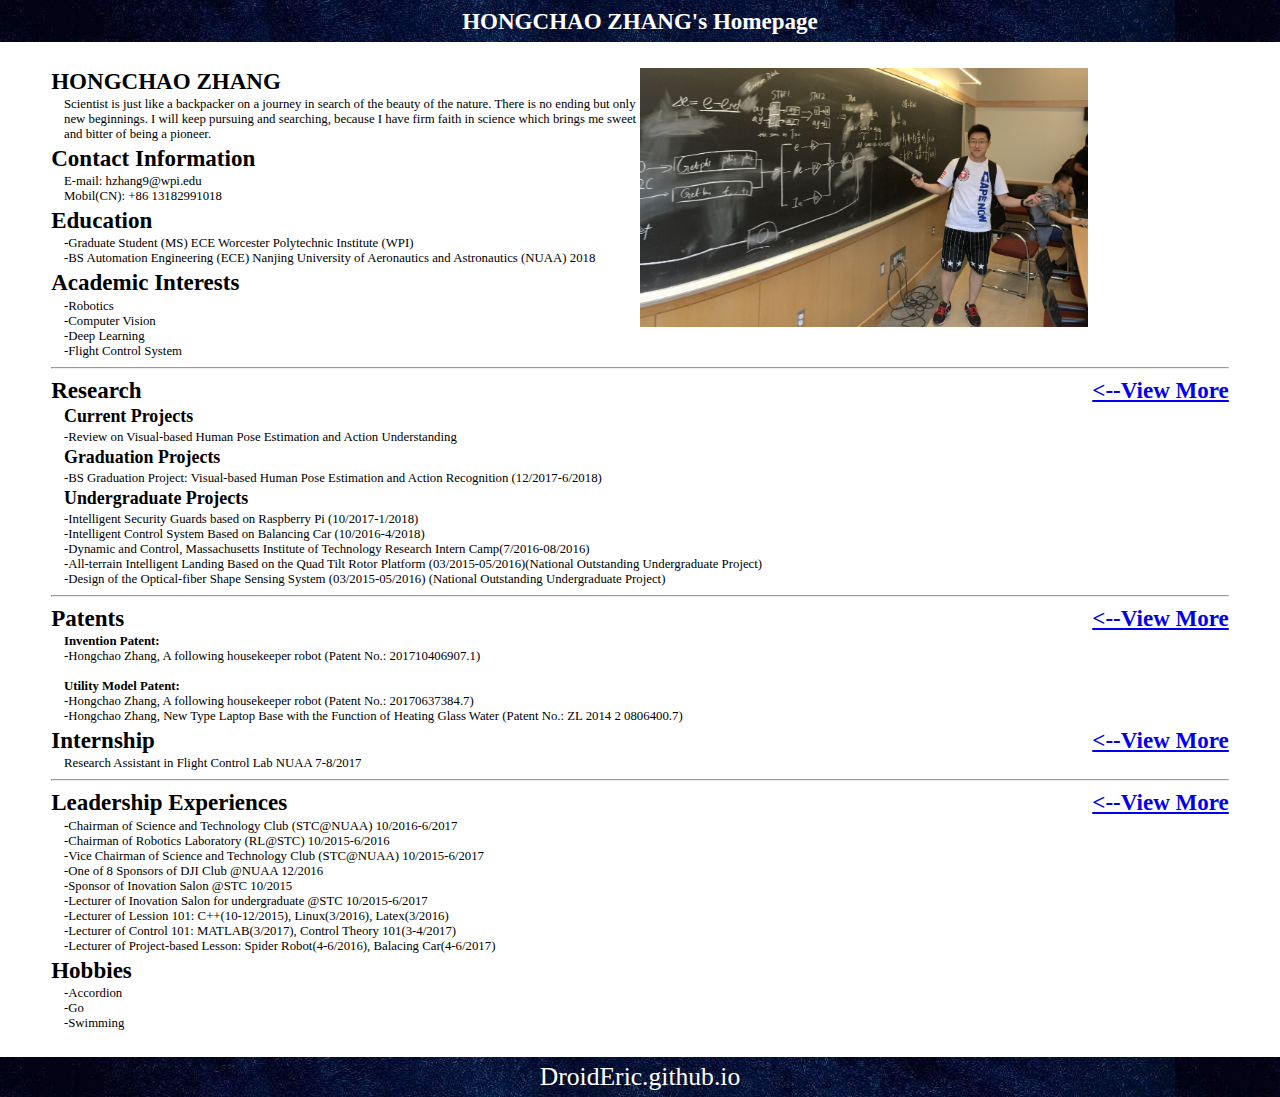
<file: index.html>
<!DOCTYPE HTML>
<html>
<meta http-equiv=”Content-Type” content=”text/html; charset=utf-8″ />
<head><link rel="stylesheet" type="text/css" href="./CSS/persw.css"></head>
<title>HONGCHAO ZHANG's Homepage</title>
<body>

<div class="header" >
	<h1>HONGCHAO ZHANG's Homepage</h1>
</div> 

<section>
	<div style="float: right; width:50%;z-index:-1; left:0; top:0;">
		<img src="./EricPW_files/IMG_0020.JPG" style="right: 3vw; top:0; height:100%;width:35vw">
		
	</div>
	
	<div style="position: relative;">
		<h1>HONGCHAO ZHANG</h1>
		<p>
			Scientist is just like a backpacker on a journey in search of the beauty of the nature. There is no ending but only new beginnings. I will keep pursuing and searching, because I have firm faith in science which brings me sweet and bitter of being a pioneer. 
		</p>
		<h1>Contact Information</h1>
		<p>
			E-mail: hzhang9@wpi.edu<br>
			Mobil(CN): +86 13182991018<br>
		</p>
		<h1>Education</h1>
		<p>
			-Graduate Student (MS) ECE Worcester Polytechnic Institute (WPI)<br>
			-BS Automation Engineering (ECE) 
			Nanjing University of Aeronautics and Astronautics (NUAA) 2018<br>
		</p>
		<h1>Academic Interests</h1>
		  <p>
		  	-Robotics<br>
			-Computer Vision<br>
		  	-Deep Learning<br>
			-Flight Control System<br>
		  </p>
		  
	</div>
	
		
	<div>
		
		<hr>

		<h1>Research<div style="float: right;"><a href="./personalweb_proj.html" ><--View More</a></div></h1>
		<h2>Current Projects</h2>
			<p>-Review on Visual-based Human Pose Estimation and Action Understanding</p>
		<h2>
			Graduation Projects
		</h2>
		<p>
			-BS Graduation Project: Visual-based Human Pose Estimation and Action Recognition (12/2017-6/2018)<br>
		</p>
		<h2>
			Undergraduate Projects
		</h2>
		<p>
			-Intelligent Security Guards based on Raspberry Pi (10/2017-1/2018)<br>
			-Intelligent Control System Based on Balancing Car (10/2016-4/2018)<br>
			-Dynamic and Control, Massachusetts Institute of Technology Research Intern Camp(7/2016-08/2016)<br>
			-All-terrain Intelligent Landing Based on the Quad Tilt Rotor Platform (03/2015-05/2016)(National Outstanding Undergraduate Project)<br>
			-Design of the Optical-fiber Shape Sensing System (03/2015-05/2016)
			(National Outstanding Undergraduate Project)<br>
		</p>
		
		<hr>
		<h1>Patents<div style="float: right;"><a href="./personalweb_acd.html#Patent" ><--View More</a></h1>
		<p>
			<b>Invention Patent: </b><br>
			-Hongchao Zhang, A following housekeeper robot (Patent No.: 201710406907.1)<br><br>
			<b>Utility Model Patent: </b><br>
			-Hongchao Zhang, A following housekeeper robot (Patent No.: 20170637384.7)<br>
			-Hongchao Zhang, New Type Laptop Base with the Function of Heating Glass Water (Patent No.: ZL 2014 2 0806400.7)<br>
		</p>
		<h1>Internship <div style="float: right;"><a href="./personalweb_acd.html#Internship" ><--View More</a></div></h1>
		<p>Research Assistant in Flight Control Lab NUAA 7-8/2017</p>

		<hr>
		<h1>Leadership Experiences<div style="float: right;"><a href="./personalweb_acd.html#Leadership" ><--View More</a></div></h1>
		<p>
			-Chairman of Science and Technology Club (STC@NUAA) 10/2016-6/2017<br>
			-Chairman of Robotics Laboratory (RL@STC) 10/2015-6/2016<br>
			-Vice Chairman of Science and Technology Club (STC@NUAA) 10/2015-6/2017<br>
			-One of 8 Sponsors of DJI Club @NUAA 12/2016 <br> 
			-Sponsor of Inovation Salon @STC 10/2015<br>
			-Lecturer of Inovation Salon for undergraduate @STC 10/2015-6/2017<br>
			-Lecturer of Lession 101: C++(10-12/2015), Linux(3/2016), Latex(3/2016)<br>
			-Lecturer of Control 101: MATLAB(3/2017), Control Theory 101(3-4/2017)<br>
			-Lecturer of Project-based Lesson: Spider Robot(4-6/2016), Balacing Car(4-6/2017)<br>
		</p>
		<h1>Hobbies</h1>
		<p>
			-Accordion <br>
			-Go <br>
			-Swimming<br>
		</p>

	</div>
	
	
</section>

<footer>
	DroidEric.github.io<br>
</footer>

</body>
</html>
</file>
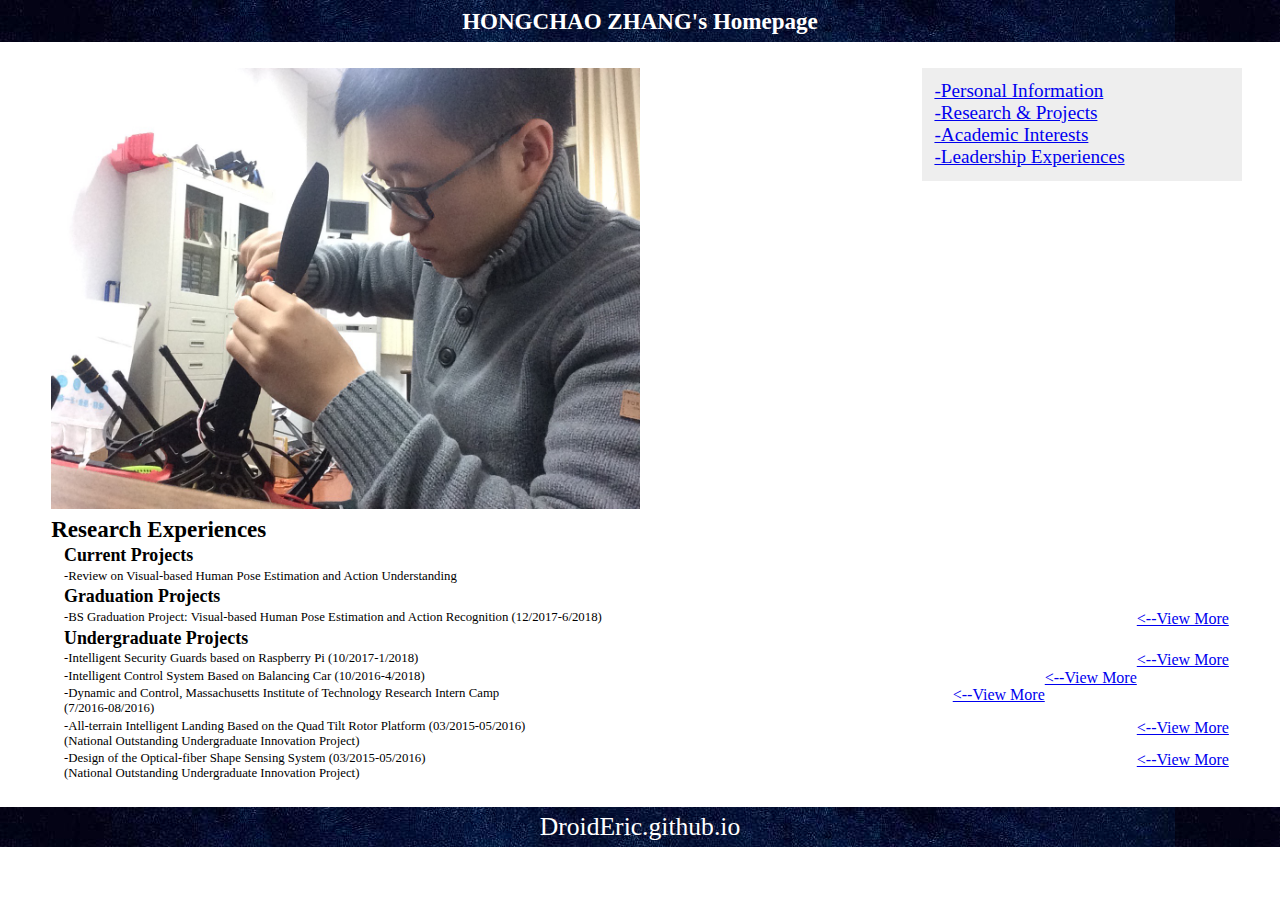
<file: personalweb_proj.html>
<!DOCTYPE HTML>
<html>
<meta http-equiv=”Content-Type” content=”text/html; charset=utf-8″ />
<head><link rel="stylesheet" type="text/css" href="./CSS/persw.css"></head>
<title>HONGCHAO ZHANG's Homepage</title>
<body>

<div class="header" >
	<h1>HONGCHAO ZHANG's Homepage</h1>
</div> 
<section>
	<nav>
		<a href="./index.html" >-Personal Information</a><br>
		<a href="./personalweb_proj.html" >-Research & Projects</a><br>
		<a href="./personalweb_acd.html" >-Academic Interests</a><br>
		<a href="./personalweb_acd.html#Leadership" >-Leadership Experiences</a><br>
	</nav>
	<div style="position:relative; width:50%; height:100%; z-index:-1; left:0; top:0;">
		<img src="./EricPW_files/IMG_1685.JPG" style="left:0; top:0; height:100%;width:100%">
	</div>
	<div>
		<h1>Research Experiences</h1>
	</div>
	<div>
		<h2>Current Projects</h2>
			<p>-Review on Visual-based Human Pose Estimation and Action Understanding</p>
		<h2>Graduation Projects</h2>
		<div style="float: right;"><a href="./personalweb_GprojHAR.html" ><--View More</a></div>
		<p>
			-BS Graduation Project: Visual-based Human Pose Estimation and Action Recognition (12/2017-6/2018)
		</p>
		<h2>Undergraduate Projects</h2>
		<div style="float: right;"><a href="./personalweb_projSG.html" ><--View More</a></div>
		<p>
			-Intelligent Security Guards based on Raspberry Pi (10/2017-1/2018)
		</p>
		<div style="float: right;"><a href="./personalweb_projBC.html" ><--View More</a></div>
		<p>
			-Intelligent Control System Based on Balancing Car (10/2016-4/2018)
		</p>
		<div style="float: right;"><a href="./personalweb_projBC(MIT).html" ><--View More</a></div>
		<p>
			-Dynamic and Control, Massachusetts Institute of Technology Research Intern Camp<br>(7/2016-08/2016)
		</p>
		<div style="float: right;"><a href="./personalweb_projQTR.html" ><--View More</a></div>
		<p>
			-All-terrain Intelligent Landing Based on the Quad Tilt Rotor Platform (03/2015-05/2016)<br>(National Outstanding Undergraduate Innovation Project)
		</p>
		<div style="float: right;"><a href="./personalweb_projOSS.html" ><--View More</a></div>
		<p>
			-Design of the Optical-fiber Shape Sensing System (03/2015-05/2016)<br>(National Outstanding Undergraduate Innovation Project)
		</p>
	</div>
</section>

<footer>
	DroidEric.github.io<br>
</footer>

</body>
</html>
</file>
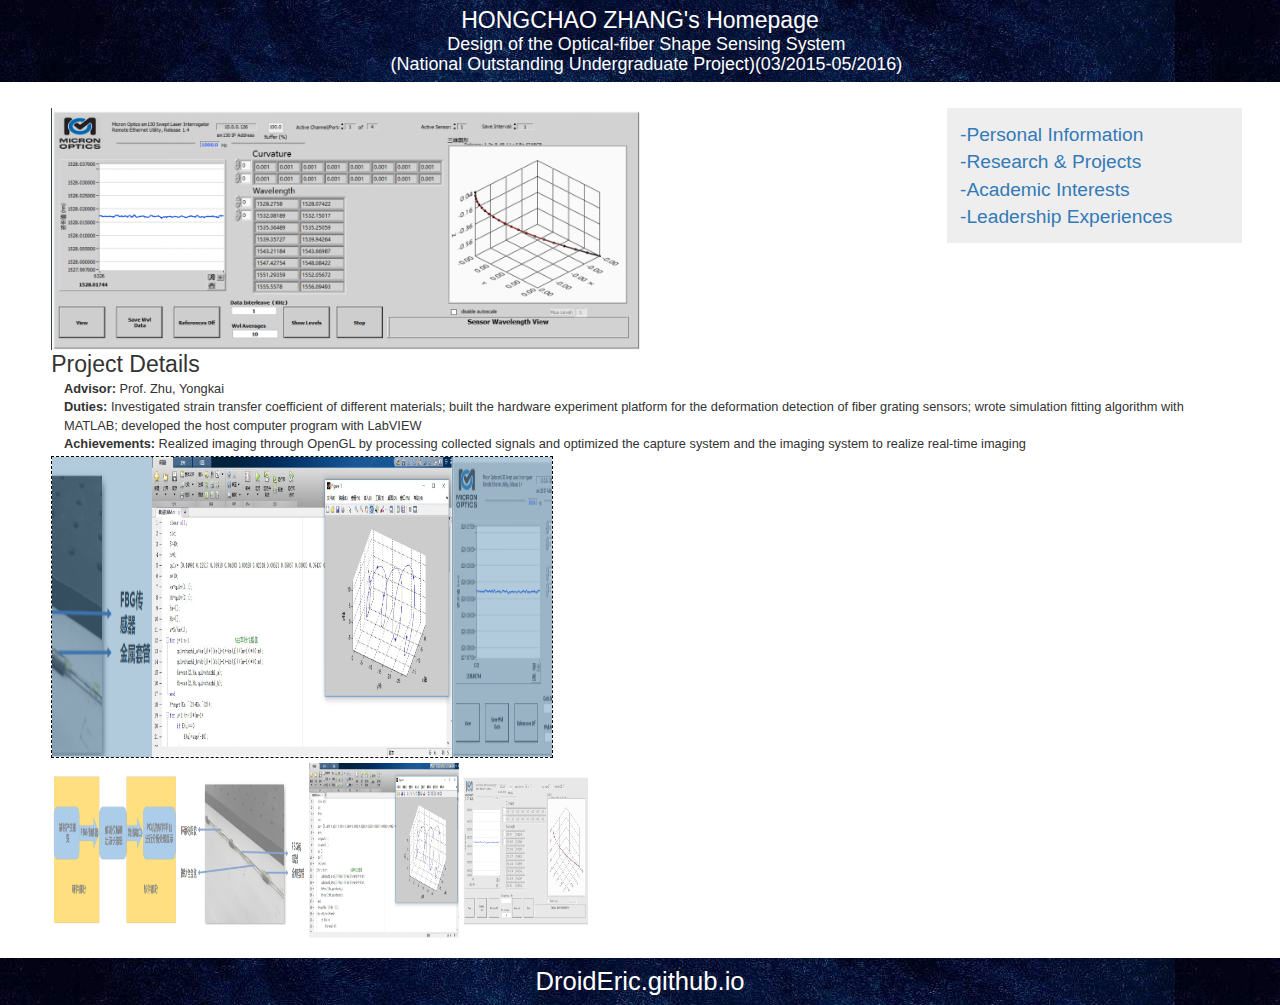
<file: personalweb_projOSS.html>
<!DOCTYPE HTML>
<html>
<head>
	<meta http-equiv=”Content-Type” content=”text/html; charset=utf-8″ />
	<link rel="stylesheet" href="./CSS/bootstrap.min.css">
	<link rel="stylesheet" type="text/css" href="./CSS/persw.css">
	<script src="./JS/jquery.min.js"></script>
	<script src="./JS/boot.js"></script>
	<script src="./JS/imggallery.js"></script>
</head>
<title>HONGCHAO ZHANG's Homepage</title>
<body>

<div class="header" >
	<h1>HONGCHAO ZHANG's Homepage</h1>
	<h2>Design of the Optical-fiber Shape Sensing System<br>(National Outstanding Undergraduate Project)(03/2015-05/2016)</h2>
</div> 
<section>
	<nav>
		<a href="./index.html" >-Personal Information</a><br>
		<a href="./personalweb_proj.html" >-Research & Projects</a><br>
		<a href="./personalweb_acd.html" >-Academic Interests</a><br>
		<a href="./personalweb_acd.html#Leadership" >-Leadership Experiences</a><br>
	</nav>
	<div style="position:relative; width:50%; height:100%; z-index:-1; left:0; top:0;">
		<img src="./EricPW_files/IMG_OSS4.PNG" style="left:0; top:0; height:100%;width:100%">
	</div>
	<div>
		<h1>Project Details</h1>
	</div>
	<div>
		<p>
			<b>Advisor: </b>Prof. Zhu, Yongkai<br>
			<b>Duties: </b>Investigated strain transfer coefficient of different materials; built the hardware experiment platform for the deformation detection of fiber grating sensors; wrote simulation fitting algorithm with MATLAB; developed the host computer program with LabVIEW<br>
			<b>Achievements: </b>Realized imaging through OpenGL by processing collected signals and optimized the capture system and the imaging system to realize real-time imaging<br>
		</p>
	</div>
<div id="container">  
    	<canvas id="imgs" width="500" height="300" onclick="canvasClick()"></canvas>  
	</div>  
	<div class="imgGallery">  
    	<span class="cover">
    		<img src="./EricPW_files/IMG_OSS1.PNG" id="img1" width="125" height="150" onclick="iconClick(this.id)">
    	</span>  
	    <img src="./EricPW_files/IMG_OSS2.PNG" id="img2" width="125" height="150" onclick="iconClick(this.id)">  
	    <img src="./EricPW_files/IMG_OSS3.PNG" id="img3" width="125" height="150" onclick="iconClick(this.id)">  
	    <img src="./EricPW_files/IMG_OSS4.PNG" id="img4" width="125" height="150" onclick="iconClick(this.id)">
	</div>
</section>
<div class="modal fade" id="myModal" tabindex="-1" role="dialog" aria-labelledby="myModalLabel" aria-hidden="true">
	<div class="modal-dialog">
		<div class="modal-content">
			<div class="modal-body" style="text-align: center;">
				<img id="displaypic" width="500px" style="opacity: 1">
			</div>
			<div class="modal-footer">
				<button type="button" class="btn btn-default" data-dismiss="modal">关闭
				</button>
			</div>
		</div><!-- /.modal-content -->
	</div><!-- /.modal -->
</div>
<footer>
<div>
	DroidEric.github.io<br>
</div>
	
</footer>

</body>
</html>
</file>
<file: CSS/persw.css>
.header {
    background-image: url(../EricPW_files/timg.jpeg);
    color:white;
    text-align:center;
    padding:5px; 
}
nav {
    position: fixed;
    right: 3vw;
    background-color:#eeeeee;
    font-size: 1.5vw;
    width:23vw;
    padding:1vw; 
}
section {
    margin-top: 2vw;
    margin-bottom: 2vw;
    margin-left: 4vw;
    margin-right: 4vw;
}

body{
    margin-top: 0px;
    margin-bottom: 0px;
    margin-left: 0px;
    margin-right: 0px; 
}

h1{
    font-size: 1.8vw;
    margin-top: 0.2vw;
    margin-bottom: 0.2vw;
}

h2{
    font-size: 1.4vw;
    margin-left: 1vw;
    margin-top: 0.2vw;
    margin-bottom: 0.2vw;
}

p{
    font-size: 1.0vw;
    padding-left: 1vw;
    margin-top: 0.2vw;
    margin-bottom: 0.2vw;
}

footer {
    background-image: url(../EricPW_files/timg.jpeg);
    color:white;
    clear:both;
    text-align:center;
    font-size: 2vw;
    padding:5px; 
}
canvas {  
    border:1px dashed black;  
}  
  
.imgGallery{  
    width:550px;  
    position:relative;  
    height:170px;
}  
  
img{  
    opacity:1;  
}

ul,li{ padding-left: 1vw ;padding-bottom: 2vw; margin:0; overflow:visible;}
li{ list-style:none;}
img{ border:0;}
.box{ width:100%;}
.box li{ float:left; width:45%;  margin-right:2vw;}

.black_overlay{
    display: none; 
    position: relative;  
    top: 0%;  
    left: 0%;  
    width: 100%;  
    height: 100%;  
    background-color: #ffffff;  
    z-index:1001;  
    -moz-opacity: 0.8;  
    opacity:.80;  
    filter: alpha(opacity=80);  
} 
.white_content {
    display: none;  
    position: relative; 
    top: -477px;  
    background-color: white; 
    z-index:1002; /* 数字的大小指明了div的相对层，数字大的在上层 */
    overflow: auto;
}  

.column {
    float: left;
    width: 50%;
}

/* Clear floats after the columns */
.row:after {
    content: "";
    display: table;
    clear: both;
}
</file>
